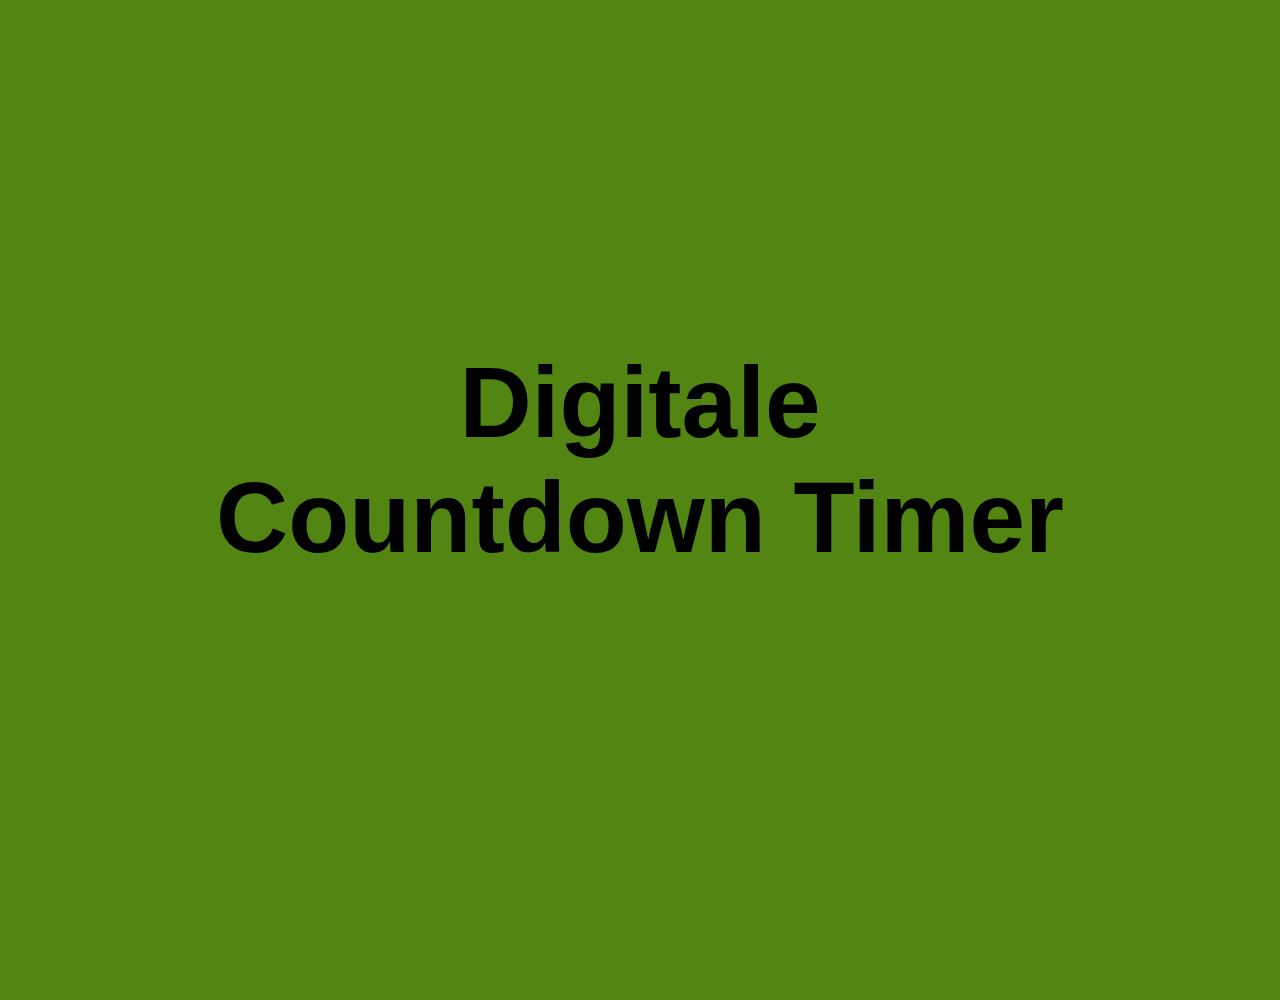
<file: index.html>
<!DOCTYPE html>
<html lang="en" >
<head>


  <meta charset="UTF-8">
  <link href="https://fonts.googleapis.com/css?family=Staatliches&display=swap" rel="stylesheet">
  <style media="screen">
body {
    text-align: center;
    padding: 270px 200px;
    background: #538512;
    font-family: sans-serif;
    font-weight: lighter;
}

#timer {
    font-size: 3em;
    font-weight: 100;
    color: rgb(27, 5, 5);
    padding: 40px;
    width: 700px;
    color: rgb(160, 38, 38);
    
}

#timer div {
    display: inline-block;
    min-width: 90px;
    padding: 15px;
    background: #161d19;
    border-radius: 10px;
    border: 2px solid #282d75;
    margin: 15px;
}

#timer div span {
    color: #36c923;
    display: block;
    margin-top: 25px;
    font-size: .35em;
    font-weight: 400;
}
  </style>
</head>

<body>
    <h1 style="font-size:100px;">Digitale Countdown Timer</h1>
<div id="timer"></div>
<script type="text/javascript">
function updateTimer() {
    future = Date.parse("jun 12, 2022 01:30:00");
    now = new Date();
    diff = future - now;

    days = Math.floor(diff / (1000 * 60 * 60 * 24));
    hours = Math.floor(diff / (1000 * 60 * 60));
    mins = Math.floor(diff / (1000 * 60));
    secs = Math.floor(diff / 1000);

    d = days;
    h = hours - days * 24;
    m = mins - hours * 60;
    s = secs - mins * 60;

    document.getElementById("timer")
        .innerHTML =
        '<div>' + d + '<span>Days</span></div>' +
        '<div>' + h + '<span>Hours</span></div>' +
        '<div>' + m + '<span>Minutes</span></div>' +
        '<div>' + s + '<span>Seconds</span></div>';
}
setInterval('updateTimer()', 1000);


</script>
</body>
</html>
</file>
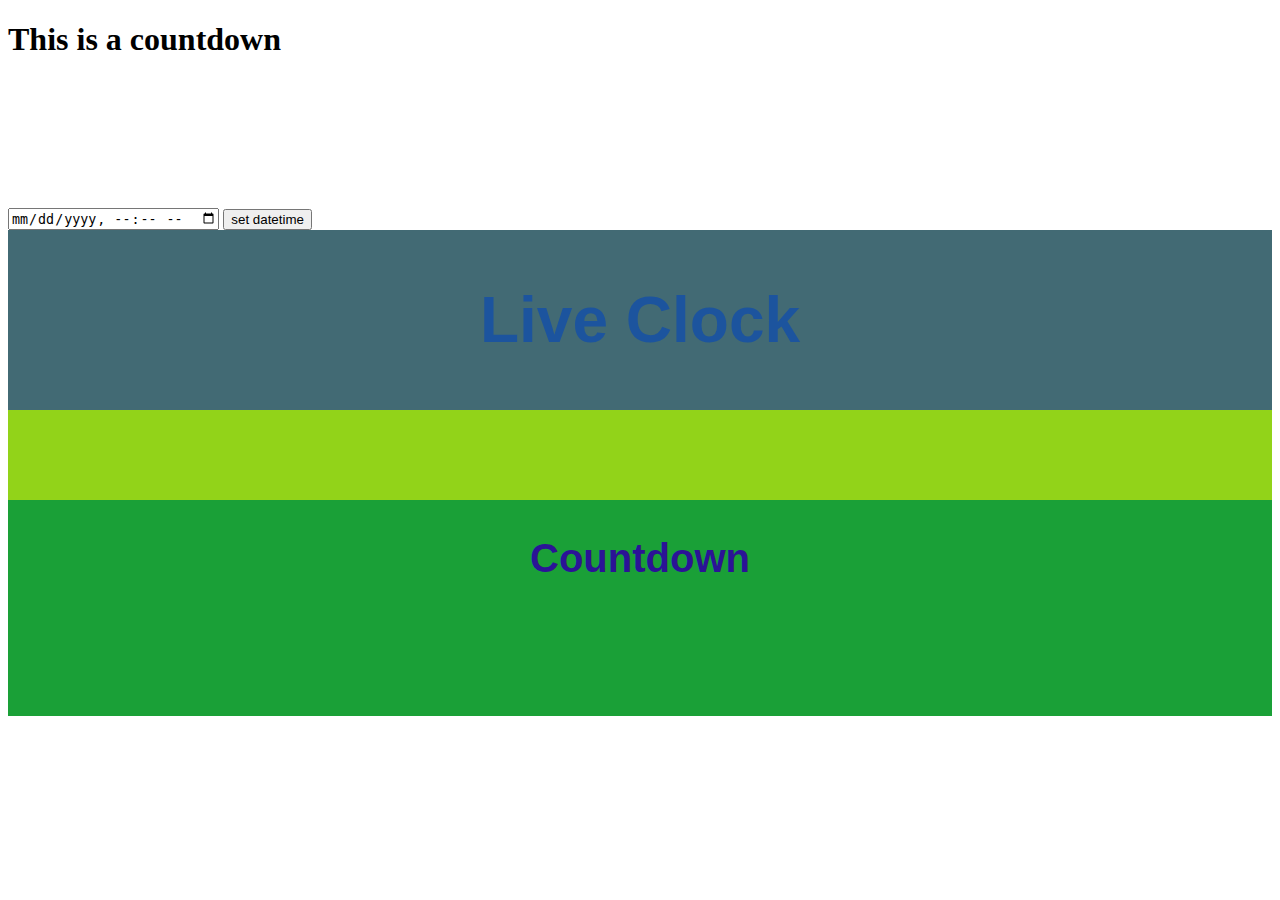
<file: index1.html>
<!DOCTYPE html>
<html lang="en">

    <head>
        <meta charset="UTF-8">
        <meta http-equiv="X-UA-Compatible" content="IE=edge">
        <meta name="viewport" content="width=device-width, initial-scale=1.0">
        <title> Live Clock</title>
        <link rel="stylesheet" href="style.css">
    </head>

    <body>
        <h1> This is a countdown</h1>
        <p class="timer"></p>

        <input type="datetime-local" class="date-input">
        <button class="date-button">set datetime</button>
       
        <script src="main.js"></script>

        <div class="title">
            <h1>Live Clock</h1>
        </div>

        <div class="clock-wrapper">
            <h1 class="clock"></h1>
            <p id="date"></p> 
        </div>

        <div class="countdown">
            <h1>Countdown</h1>
            <h2 class="timer"></h2>
        </div>

        <script src="main.js"></script>
        
      


    </body>
</html>
</file>
<file: style.css>
.title{
    background-color: rgb(66, 106, 116);
    color: rgb(28, 84, 158);
    font-size:xx-large;
    font-family: 'Lucida Sans', 'Lucida Sans Regular', 'Lucida Grande', 'Lucida Sans Unicode', Geneva, Verdana, sans-serif;
    text-align: center;
    padding: 10px;
}

.clock-wrapper{
    background-color:rgb(146, 211, 25);
    text-align: center;
    align-items: center;
    padding: 10px;
}

.clock {
    font-size: 270px;
    padding: 10px;
    margin: 0px;
}

#date {
    font-size: 50px;
    padding: 0px;
}

.countdown{
    background-color: rgb(26, 160, 55);
    color: rgb(43, 19, 150);
    font-size: 20px;
    font-family: 'Lucida Sans', 'Lucida Sans Regular', 'Lucida Grande', 'Lucida Sans Unicode', Geneva, Verdana, sans-serif;
    text-align: center;
    padding: 10px;
}

.timer {
    font-size: 150px;
}
</file>
